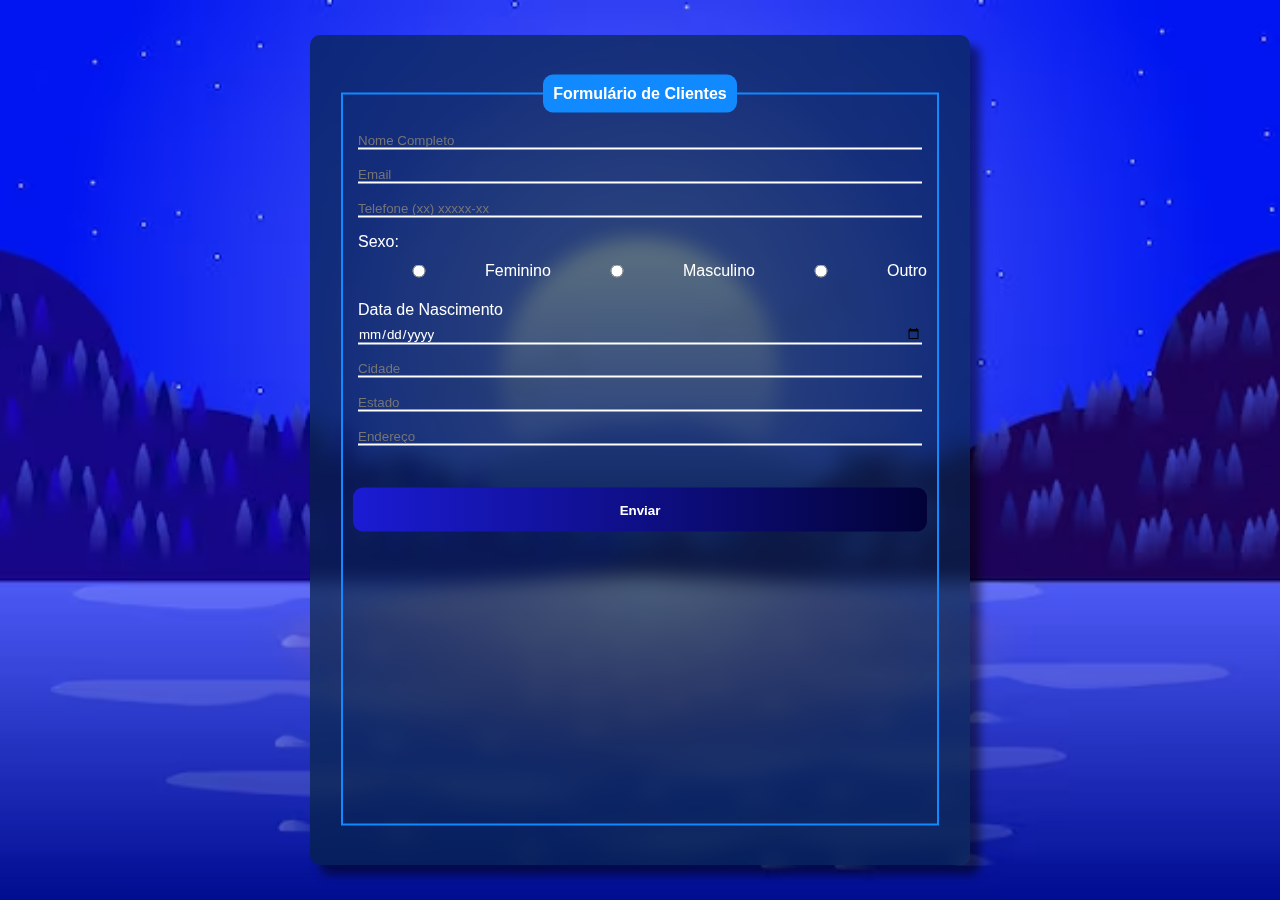
<file: index.html>
<!DOCTYPE html>
<html lang="pt-br">
<head>
    <meta charset="UTF-8">
    <meta name="viewport" content="width=device-width, initial-scale=1.0">
    <title>Formulário</title>
    <link rel="stylesheet" href="style.css">
</head>
<body>
    <div class="container">
        <form action="envio.html" method="get" autocomplete="on">
            <fieldset>
                <legend id="legenda">Formulário de Clientes</legend>
                    <div id="formulario">
                        <p>
                            <input type="text" name="nome" id="inome" placeholder="Nome Completo" autocomplete="name" required>
                        </p>
                        <p>
                            <input type="email" name="email" id="imail" placeholder="Email" autocomplete="email" required>
                        </p>
                        <p>
                            <input type="tel" name="tel" id="itel" autocomplete="tel" placeholder="Telefone (xx) xxxxx-xx" pattern="^\(\d{2}\) \d{4,5}-\d{4}$" required >
                        </p>
                        <p>
                            <legend>Sexo:</legend>
                                <div id="sex">
                                    <input type="radio" name="sexo" id="ifem" value="F">
                                    <label for="ifem">Feminino</label>
                                    
                                    <input type="radio" name="sexo" id="imas" value="M">
                                    <label for="imas">Masculino</label>

                                    <input type="radio" name="sexo" id="ioutro" value="O">
                                    <label for="ioutro">Outro</label>
                                </div>
                        </p>
                        <p>
                            <label for="inasc">Data de Nascimento</label>
                            <input type="date" name="nasc" id="inasc" required>
                        </p>
                        <p>
                            <input type="text" name="cid" id="icid" placeholder="Cidade" required>
                        </p>
                        <p>
                            <input type="text" name="est" id="iest" placeholder="Estado" required>
                        </p>
                        <p>
                            <input type="text" name="end" id="iend" placeholder="Endereço" required>
                        </p>
                        <p>
                            <div id="btn">
                                <input type="submit" value="Enviar">
                            </div>
                        </p>
                    </div>
            </fieldset>
        </form>
    </div>
    
</body>
</html>
</file>
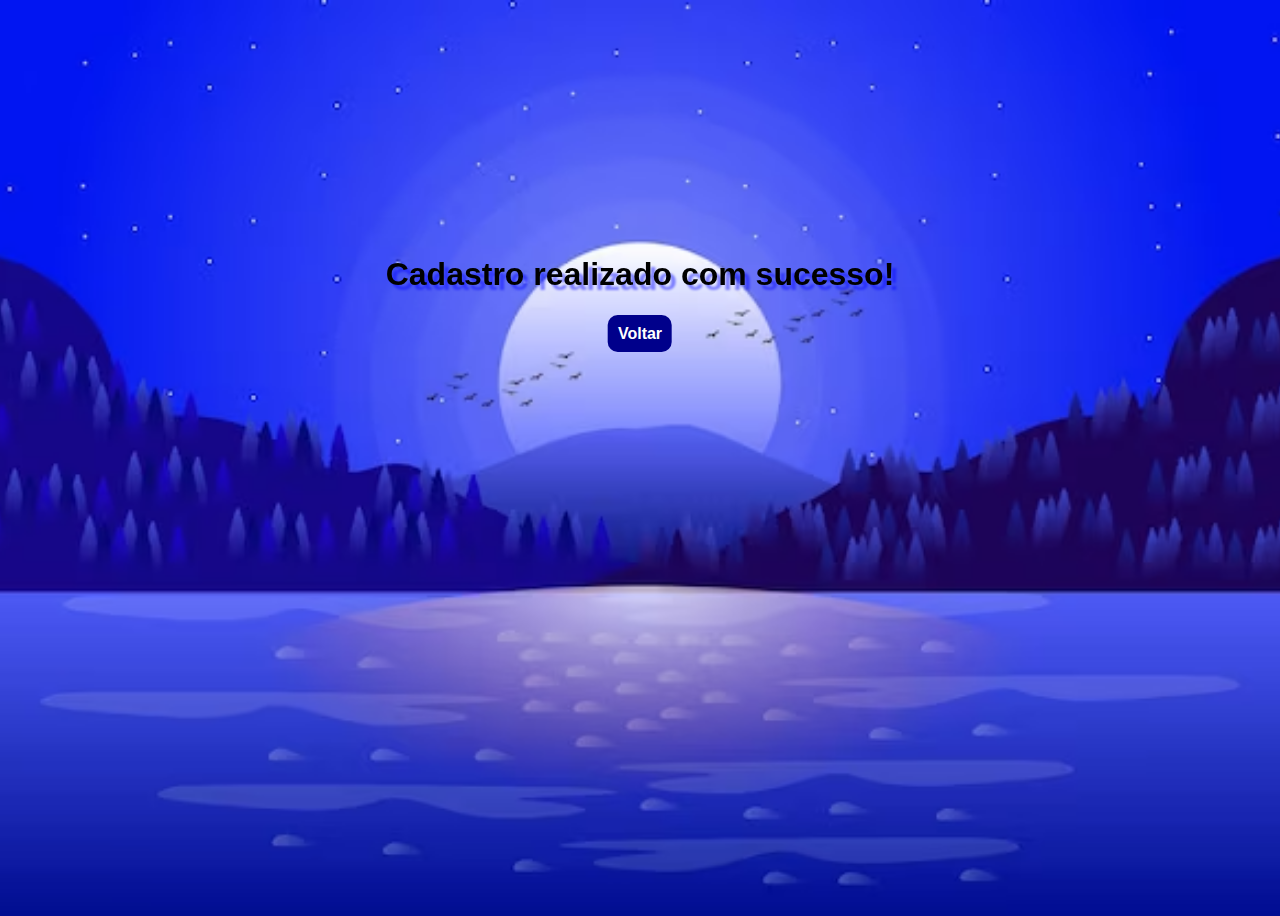
<file: envio.html>
<!DOCTYPE html>
<html lang="pt-br">
<head>
    <meta charset="UTF-8">
    <meta name="viewport" content="width=device-width, initial-scale=1.0">
    <title>Confirmação</title>
    <style>
        body {
            font-family: Arial, Helvetica, sans-serif;
            height: 100vh;
            text-align: center;
            background-image: url(imagens/fundo.png);
            background-repeat: no-repeat;
            background-position: center center;
            background-size: cover;
        }
        .container {
            position: absolute;
            top: 50%;
            left: 50%;
            transform: translate(-50%, -50%);
            height: 50%;
            border-radius: 10px; 
            padding: 10px;
        }
        .container h1 {
            color: black;
            padding: 10px;
            filter: drop-shadow(5px 5px 1px rgba(0, 0, 255, 0.445));
        }
        .container a {
            background-color: darkblue;
            padding: 10px;
            border-radius: 10px;
            color: white;
            font-weight: bolder;
            text-decoration: none;
        }
    </style>
</head>
<body>
    <div class="container">
        <h1>Cadastro realizado com sucesso!</h1>
        <a href="index.html">Voltar</a>
    </div>
    
</body>
</html>
</file>
<file: style.css>
@charset "UTF-8";

* {
    margin: 0px;
    padding: 0px;
    font-family: Arial, Helvetica, sans-serif;
}
body {
    width: 100vw;
    height: 100vh;
    background-image: url(imagens/fundo.png);
    background-repeat: no-repeat;
    background-position: center center;
    background-size: cover;
}
.container {
    position: absolute;
    top: 50%;
    left: 50%;
    transform: translate(-50%, -50%);
    background-color: #05243aa6;
    width: max(50%, 300px);
    height: 90vh;
    color: white;
    border-radius: 10px;
    padding: 10px;
    backdrop-filter: blur(10px);
    box-shadow: 10px 10px 10px rgba(0, 0, 0, 0.514);
}
fieldset {
    position: absolute;
    top: 50%;
    left: 50%;
    transform: translate(-50%, -50%);
    width: max(90%, 250px);
    height: 90%;
    border: 2px solid #128AFF;
}
#legenda {
    text-align: center;
    font-weight: bolder;
    background-color: #128AFF;
    border-radius: 10px;
    padding: 10px;
}
#formulario {
    line-height: 1.5em;
    padding: 10px;
    width: max(95% -1em);
    height: max(100% - 1.5em);
}
#formulario > p {
    padding: 5px;
}
input{
    color: white;
    background-color: transparent;
    border: none;
    border-bottom: 2px solid white;
    height: 100%;
    width: 100%;
}
#btn {
    background-image: linear-gradient(to right, rgb(27, 27, 212), rgb(2, 2, 56));
    padding: 10px;
    margin-top: 25px;
    border-radius: 10px;
}
#btn > input {
    color: white;
    border: none;
    font-weight: bolder;
}
#sex {
    display: flex; 
    align-items: center;
}
input:hover {
    font-size: 1em;
    transition:  .1s;
    filter: drop-shadow(10px 10px 10px black);
}
</file>
